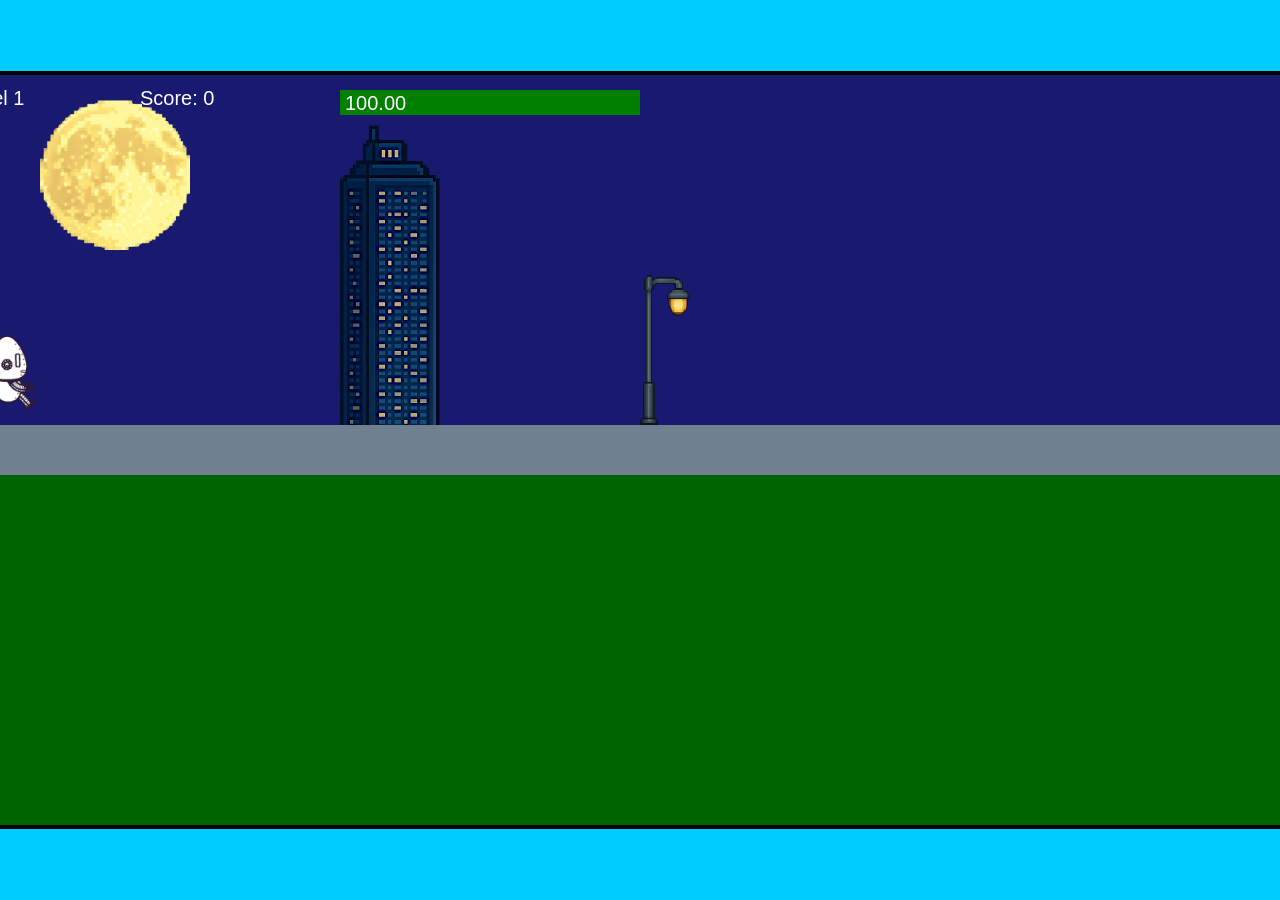
<file: fsd-projects/runtime/index.html>
<!DOCTYPE html>
<html lang="en">
  <head>
    <meta charset="UTF-8" />
    <meta name="viewport" content="width=device-width, initial-scale=1.0" />
    <title>Runtime Neo</title>
    <link rel="stylesheet" href="runtime.css" />
    <script src="https://code.jquery.com/jquery-3.1.0.js"></script>
    <script src="setup.js"></script>
    <script src="levels.js"></script>
    <script src="scenery.js"></script>
    <script src="student.js"></script>
    <script src="main.js"></script>
  </head>
  <body id="body">
    <canvas id="gameCanvas" width="1400" height="750"></canvas>
    <img id="player" src="images/halle.png" />
    <img id="projectile" src="images/projectile.png" />
    <img id="basicPlatform" src="images/interactable/basicPlatform.png" />
    <img id="spikes" src="images/interactable/spikes.png" />
    <img id="bug" src="images/interactable/bug.png" />
    <img id="healthUp" src="images/interactable/healthUp.png" />
    <img id="flag" src="images/interactable/flag.png" />
    <img id="moon" src="images/backgrounds/moon.png" />
    <img id="building" src="images/backgrounds/building.png" />
    <img id="lamp" src="images/backgrounds/lamp.png" />
  </body>
</html>
</file>
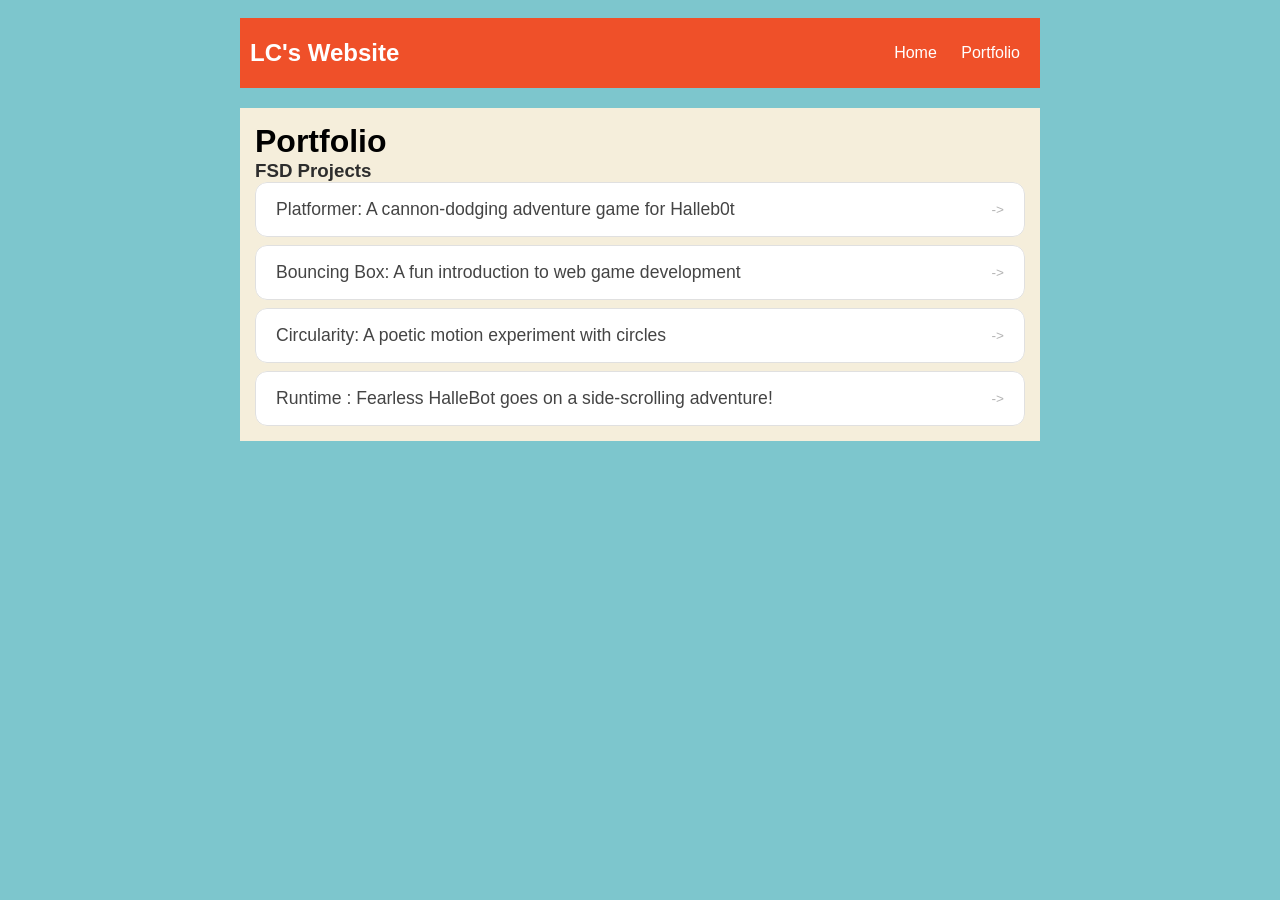
<file: portfolio.html>
<!DOCTYPE html>
<html>
  <head>
    <title>LC's website</title>
    <link rel="stylesheet" href="style.css" />
  </head>

  <body>
    <!-- All content goes here -->
    <div id="all-contents">
      <nav> 
        <h1>LC's Website</h1>
        <ul id=""nav-ul">
          <li class="nav-li">
            <a href="index.html">Home</a>
          </li>
          <li class="nav-li">
            <a href="portfolio.html">Portfolio</a>
          </li>
        </ul>
      </nav>

      <main>
        <div class="content">
          <h1>Portfolio</h1>
          <h3>FSD Projects</h3>   
          <ul id="portfolio">
            <li>
              <a href="fsd-projects/platformer/">Platformer: A cannon-dodging adventure game for Halleb0t</a>
            </li>
            <li>
              <a href="fsd-projects/bouncing-box/">Bouncing Box: A fun introduction to web game development</a>
            </li>
            <li>
              <a href="fsd-projects/circularity/">Circularity: A poetic motion experiment with circles</a>
            </li>
            <li>
              <a href="fsd-projects/runtime/">Runtime : Fearless HalleBot goes on a side-scrolling adventure!</a>
            </li>
          </ul>

          <!-- ASD Projects will go here --> 

        </div>
      </main>
    </div>
  </body>
</html>
</file>
<file: fsd-projects/runtime/runtime.css>
/* runtime.css */
/* Styles for Runtime Neo auto-runner game */

img {
  display: none;
}

#gameCanvas {
  position: absolute;
  border: 4px solid #000;
  top: 50%;
  left: 50%;
  transform: translate(-50%, -50%);
}

body {
  margin: 0;
  background-color: #00ccff;
  font-family: Arial, sans-serif;
  text-align: center;
  overflow: hidden;
}
</file>
<file: style.css>
* {
  box-sizing: border-box;
}

body { 
  background: rgb(125, 198, 205); 
  color: rgb(45, 45, 45); 
  padding: 10px; 
  font-family: Arial, 
  sans-serif; 
} 

#all-contents { 
  max-width: 800px; 
  margin: auto; 
} 
/* navigation menu */ 
nav { 
    background: rgb(239, 80, 41); 
    margin: 0 auto; 
    display: flex; 
    padding: 10px; 
  } 
  h1 { 
      display: flex; 
      align-items: center; 
      color: white; 
      flex: 1; 
      margin: 0; 
    } 
    #nav-ul { 
      list-style-type: none; 
      margin: 0; 
      padding: 0; 
      display: flex; 
    } 
    .nav-li { 
      display: inline-block; 
      padding: 0 10px; 
    } 
    a { 
      text-decoration: none; 
      color: #fff; 
    } 
    /* main container area beneath menu */ 
    main { 
      background: rgb(245, 238, 219); 
      display: flex; 
      margin-top: 20px; 
    } 
    .sidebar { 
      margin-right: 25px; 
      padding: 10px; 
    } 
    .sidebar-img { 
      width: 200px; 
    }
       .content { 
        flex: 1; 
        padding: 15px; 
      } 
      /* interests section styles */ 
      #interests { 
        border: 4px silver ridge; 
        padding: 8px; 
        margin-top: 20px; 
      } 
      h2, h3 { 
        margin: 0px; 
      }
      /* Portfolio styles */

      .content h1 { 
        color: black;
      }


      #portfolio {
        list-style: none;
        margin: 0;
        padding: 0;
        width: 100%;
        display: flex;
        flex-direction: column;
        gap: 8px;
      }


      #portfolio li {
        border-radius: 12px;
        overflow: hidden;
      }


      #portfolio a {
        display: flex;
        justify-content: space-between;
        align-items: center;
        text-decoration: none;
        color: #444;
        padding: 16px 20px;
        font-size: 1.1rem;
        font-weight: 500;
        background: #fff;
        border: 1px solid #e0e0e0;
        border-radius: 12px;
        transition: background 0.25s ease, color 0.25s ease, transform 0.25s ease;
      }


      #portfolio a:hover {
        background: #000;
        color: #fff;
        transform: translateX(4px);
      }


      #portfolio a::after {
        content: "->";
        font-size: 0.85rem;
        opacity: 0.4;
        transition: opacity 0.25s ease;
        white-space: nowrap;
      }


      #portfolio a:hover::after {
        opacity: 1;
      }
</file>
